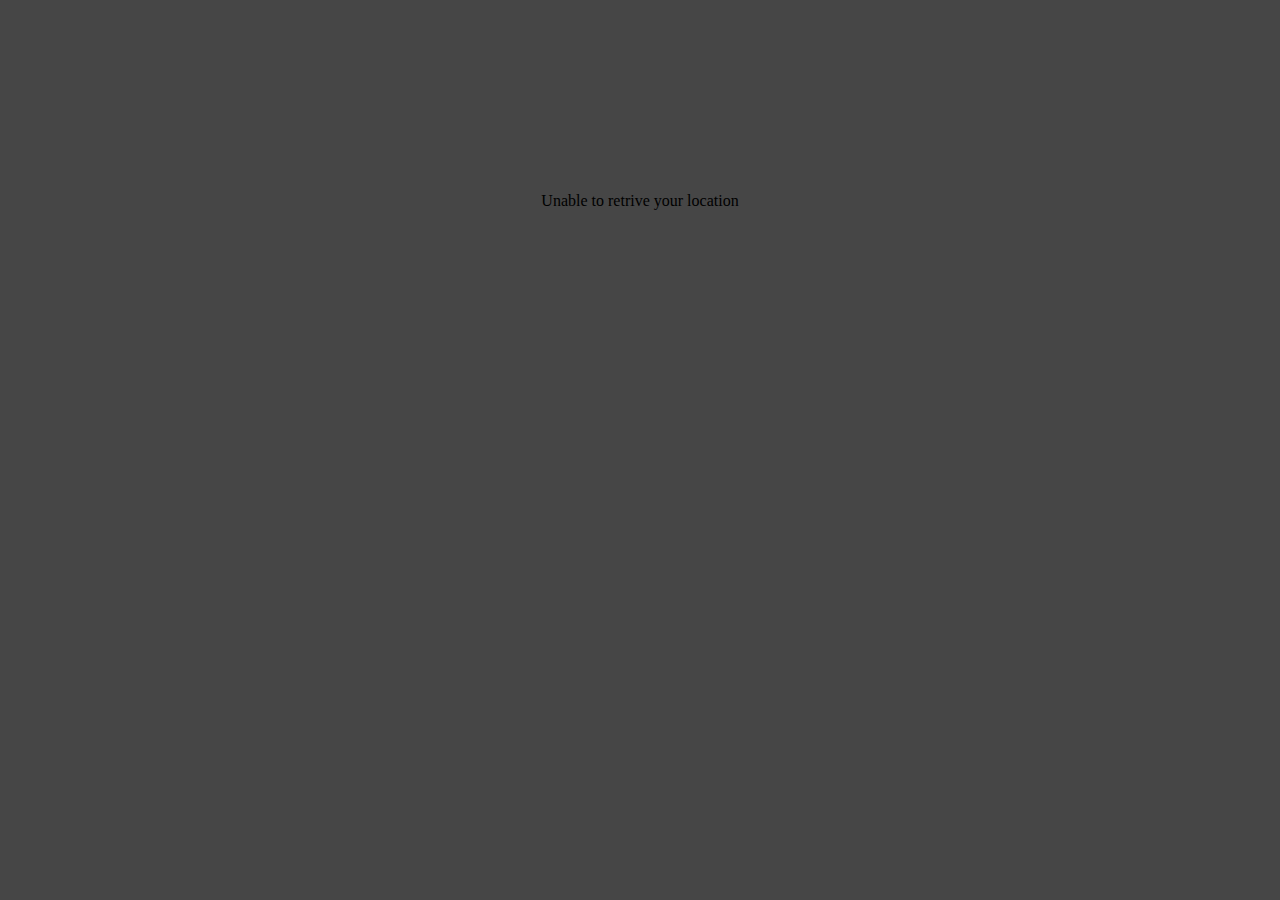
<file: index.html>
<!DOCTYPE html>
<html lang="en">
<head>
	<meta charset="UTF-8">
	<title>Document</title>
<link rel="stylesheet" href="styles.css">
</head>
<body>
	<div id="out" class="center loading"></div>
	<script
	  src="https://code.jquery.com/jquery-3.2.1.min.js"
	  integrity="sha256-hwg4gsxgFZhOsEEamdOYGBf13FyQuiTwlAQgxVSNgt4="
	  crossorigin="anonymous">
  </script>
	<script>
			(function app() {
				var output = document.getElementById('out');
				var apiKey = '65e1a3f7909bd8dd36e520691bc2f89c';

				if (!navigator.geolocation) {
					output.className = "center";
					output.innerHTML = '<p>Geolocation is not supported by your browser</p>';
					return;
				}

				function sucess(position) {
					var latitude = position.coords.latitude;
					var longitude = position.coords.longitude;
					
					// Call the API
					$.getJSON(buildURL(latitude, longitude, apiKey), function(json) {

						var weatherApp = {
							'fahrenheit': convertKelvinsToFahrenheit(JSON.stringify(json.main.temp)),
							'celsius': convertKelvinToCelsius(JSON.stringify(json.main.temp)),
						};

						window.weatherApp = weatherApp;

						var weatherList = '<ul id="weather-list" class="center"></ul>';
						output.className = "center";
						output.innerHTML = weatherList;
						var weatherDesciption = removeDoubleQuotes(JSON.stringify(json.weather[0].description));
						var mediaLinksObject = buildMediaURL(weatherDesciption, json.sys.sunrise, json.sys.sunset);

						// Paint here:

						// Add Background-image
						function backgroundImage(obj) {
							var backgroundImagePath = obj.backgroundImage;
							document.body.style.backgroundImage = 'url(' + backgroundImagePath + ')';
						}
						
						backgroundImage(mediaLinksObject);


						// 1. create an <ul> with id="weather-list" and class="center"

						// 2. create an <li> with the icon and append it to <ul>
						function createLiWithIcon(obj){
							var liElement = document.createElement('li');
							var imgElement = document.createElement('img');

							weatherDesciption = removeDoubleQuotes(weatherDesciption);

							imgElement.src = obj.icon;

							weatherList = document.getElementById('weather-list');

							liElement.appendChild(imgElement);
							weatherList.appendChild(liElement);
						}

						createLiWithIcon(mediaLinksObject);

						//3. create an <li> with the temperature and append it to <ul>
						function createLiWithTemp(){
							var liElement = document.createElement('li');
							var anchorElement = document.createElement('spam');
							var temperature = convertKelvinToCelsius(JSON.stringify(json.main.temp));

							var textnode = document.createTextNode(temperature);
							anchorElement.appendChild(textnode);
							liElement.appendChild(anchorElement);
							weatherList.appendChild(liElement);
						}

						createLiWithTemp();

						// 4. create an <li> with the location and append it to <ul>
						function createLiWithLocation(){
							var liElement = document.createElement('li');
							var location = JSON.stringify(json.name);
							location = removeDoubleQuotes(location);

							var textnode = document.createTextNode(location);
							liElement.appendChild(textnode);
							weatherList.appendChild(liElement);
						}

						createLiWithLocation();

						// 5. create an <li> with the desciption and append it to <ul>
						function liWithDescription() {
							var liElement = document.createElement('li');
							var description = JSON.stringify(json.weather[0].description);
							description = removeDoubleQuotes(description);

							var textnode = document.createTextNode(description);
							liElement.appendChild(textnode);
							weatherList.appendChild(liElement);
						}

						liWithDescription();


						function changeDegreesTypeEvent() {
							var spamElement = document.getElementsByTagName('spam');
							spamElement[0].addEventListener('click', function() {
								if (spamElement[0].textContent === weatherApp.celsius) {
									spamElement[0].textContent = weatherApp.fahrenheit;
								} else {
									spamElement[0].textContent = weatherApp.celsius;
								}
							});
						}

						changeDegreesTypeEvent();
					});
				}

				function error() {
					output.className = "center";
					output.innerHTML = 'Unable to retrive your location';
				}

				// Build the URL
				function buildURL(latitude, longitude, apiKey) {
					var apiURL = 'http://api.openweathermap.org/data/2.5/weather?lat=' + latitude + '&lon=' + longitude + '&APPID=' + apiKey;
					console.log(apiURL);
			  	return apiURL;
				}

				function buildMediaURL(description, sunriseUTS, sunsetUTS) {

				    function timeOfTheDay(sunrise, sunset) {

				        function formatTime(unixTimeStamp) {

				            function minTwoDigits(number) {
				                return (number < 10 ? '0' : '') + number;
				            }

				            var date = arguments.length === 0 ? new Date() : new Date(unixTimeStamp * 1000);
				            var hour = minTwoDigits(date.getHours());
				            var minutes = minTwoDigits(date.getMinutes());
				            var time = hour + ':' + minutes;

				            return time;
				        }

				        var sunriseTime = formatTime(sunrise);
				        var sunsetTime = formatTime(sunset);
				        var currentTime = formatTime();

				        if ((currentTime >= sunriseTime) && (currentTime < sunsetTime)) {
				          return 'day';
				        } else {
				        	output.style.color = 'white';
				          return 'night';
				        }
				    }

				    var timeIndexNumber = timeOfTheDay(sunriseUTS, sunsetUTS) === 'day' ? 0 : 1;

				    var media = {
				        'clear sky': ['day', 'night'],
				        'few clouds': ['cloudy-day-1', 'cloudy-night-1'],
				        'scattered clouds': ['cloudy-day-3', 'cloudy-night-3'],
				        'broken clouds': ['cloudy', 'cloudy'],
				        'overcast clouds': ['cloudy', 'cloudy'],
				        'shower rain': ['rainy-6', 'night-rain'],
				        'light intensity drizzle': ['rainy-6', 'night-rain'],
				        'drizzle': ['rainy-6', 'night-rain'],
				        'heavy intensity drizzle': ['rainy-6', 'night-rain'],
				        'light intensity drizzle rain': ['rainy-6', 'night-rain'],
				        'drizzle rain': ['rainy-6', 'night-rain'],
				        'heavy intensity drizzle rain': ['rainy-6', 'night-rain'],
				        'shower rain and drizzle': ['rainy-6', 'night-rain'],
				        'heavy shower rain and drizzle': ['rainy-6', 'night-rain'],
				        'shower drizzle': ['rainy-6', 'night-rain'],
				        'light intensity shower rain': ['rainy-6', 'night-rain'],
				        'heavy intensity shower rain': ['rainy-6', 'night-rain'],
				        'ragged shower rain': ['rainy-6', 'night-rain'],
				        'rain': ['rainy-1', 'night-rain'],
				        'light rain': ['rainy-1', 'night-rain'],
				        'moderate rain': ['rainy-1', 'night-rain'],
				        'heavy intensity rain': ['rainy-1', 'night-rain'],
				        'very heavy rain': ['rainy-1', 'night-rain'],
				        'extreme rain': ['rainy-1', 'night-rain'],
				        'thunderstorm': ['thunder', 'thunder'],
				        'thunderstorm with light rain': ['thunder', 'thunder'],
				        'thunderstorm with rain': ['thunder', 'thunder'],
				        'thunderstorm with heavy rain': ['thunder', 'thunder'],
				        'light thunderstorm': ['thunder', 'thunder'],
				        'heavy thunderstorm': ['thunder', 'thunder'],
				        'ragged thunderstorm': ['thunder', 'thunder'],
				        'thunderstorm with light drizzle': ['thunder', 'thunder'],
				        'thunderstorm with drizzle': ['thunder', 'thunder'],
				        'thunderstorm with heavy drizzle': ['thunder', 'thunder'],
				        'snow': ['snowy-6', 'snowy-6'],
				        'freezing rain': ['snowy-6', 'snowy-6'],
				        'light snow': ['snowy-6', 'snowy-6'],
				        'heavy snow': ['snowy-6', 'snowy-6'],
				        'sleet': ['snowy-6', 'snowy-6'],
				        'shower sleet': ['snowy-6', 'snowy-6'],
				        'light rain and snow': ['snowy-6', 'snowy-6'],
				        'rain and snow': ['snowy-6', 'snowy-6'],
				        'light shower snow': ['snowy-6', 'snowy-6'],
				        'shower snow': ['snowy-6', 'snowy-6'],
				        'heavy shower snow': ['snowy-6', 'snowy-6'],
				        'mist': ['cloudy', 'cloudy'],
				        'smoke': ['cloudy', 'cloudy'],
				        'haze': ['cloudy', 'cloudy'],
				        'sand, dust whirls': ['cloudy', 'cloudy'],
				        'fog': ['cloudy', 'cloudy'],
				        'sand': ['cloudy', 'cloudy'],
				        'dust': ['cloudy', 'cloudy'],
				        'volcanic ash': ['cloudy', 'cloudy'],
				        'squalls': ['cloudy', 'cloudy'],
				        'tornado': ['cloudy', 'cloudt']
				    };

				    var urlObj = {};

				    // check if there is that description
				    for (prop in media) {
				        if (prop === description) {
				            urlObj.icon = 'assets/icons/animated/' + media[prop][timeIndexNumber] + '.svg';
				            urlObj.backgroundImage = 'assets/images/' + media[prop][timeIndexNumber] + '.jpg';
				        }
				    }

				    return urlObj;
				}

				function convertKelvinToCelsius(kelvin) {
					var celsius = kelvin - 273;
					return Math.round(celsius) + 'ºC';
				}

				function convertKelvinsToFahrenheit(kelvin) {
					var fahrenheit = kelvin * 9 / 5 - 459.67;
					return Math.round(fahrenheit) + 'ºF';
				}

				function removeDoubleQuotes(data) {
					if (typeof data === 'string') {
						return data.replace(/\"/g, "");
					}
					return data;
				}

				// Get the location
				navigator.geolocation.getCurrentPosition(sucess, error);
		})();

	</script>
</body>
</html>
</file>
<file: styles.css>
body, ul, li {
	margin: 0;
	padding: 0;
}


/* https://www.webpagefx.com/blog/web-design/responsive-background-image/ */
body {
	background-repeat: no-repeat;
	background-attachment: fixed;
	background-position: center center;
	background-size: cover;
	background-color: #464646;
}

.center {
	width: 100%;
	margin: 15% auto;
}

#weather-list {
	text-align: center;
}

#out {
	text-align: center;
}

#weather-list li {
	list-style-type: none;
}

li:nth-child(1) {
	height: 100px;
}

li:nth-child(1) img {
	width: 128px;
	height: 128px;
}

li:nth-child(2) {
	font-size: 64px;
	cursor: pointer;
}

li:nth-child(3) {
	font-size: 20px;
	font-weight: 500;
	text-transform: uppercase;
}

li:nth-child(4) {
	font-size: 14px;
	letter-spacing: 1px;;
}

/* https://codepen.io/alanshortis/pen/eJLVXr */

@-webkit-keyframes spin {
	0% {
		-webkit-transform: rotate(0deg);
		        transform: rotate(0deg);
	}
	100% {
	    -webkit-transform: rotate(360deg);
	            transform: rotate(360deg);
	}
}

@keyframes spin {
	0% {
   	-webkit-transform: rotate(0deg);
            transform: rotate(0deg);
  }

  100% {
    -webkit-transform: rotate(360deg);
            transform: rotate(360deg);
  }
}

@-webkit-keyframes pulse {
  50% {
    background: white;
  }
}

@keyframes pulse {
  50% {
    background: white;
  }
}

.loading {
	border-radius: 50%;
	width: 24px;
	height: 24px;
	border: 0.25rem solid rgba(255, 255, 255, 0.2);
	border-top-color: white;
	-webkit-animation: spin 1s infinite linear;
	        animation: spin 1s infinite linear;
}
</file>
